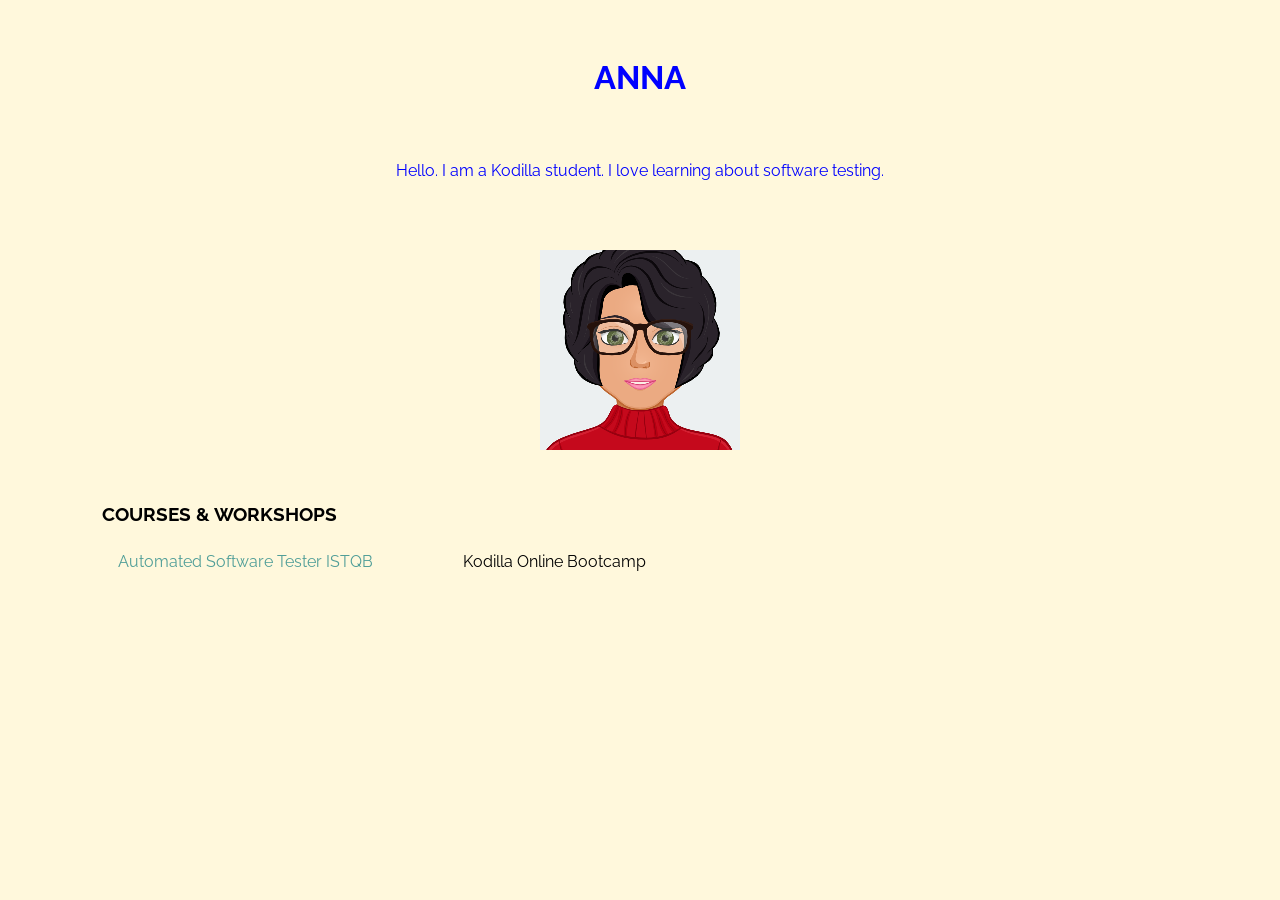
<file: kodilla-testcontainers/src/test/resources/BusinessCard/index.html>
<!DOCTYPE html>
<html>
  <head>
	<meta charset="UTF-8">
	<title>Business Card</title>
	<meta name="viewport" content="width=device-width, initial-scale=1">
	<link rel="stylesheet" href="https://use.fontawesome.com/releases/v5.0.13/css/all.css" integrity="sha384-DNOHZ68U8hZfKXOrtjWvjxusGo9WQnrNx2sqG0tfsghAvtVlRW3tvkXWZh58N9jp" crossorigin="anonymous">
	<link rel="stylesheet" href="style.css">
  </head>
  <body>
	<header>
		<h1 id="name">Anna</h1>
		<section>
			<p>Hello. I am a Kodilla student. I love learning about software testing.</p>
		</section>
	</header>
	<div>
      <img src="./img/avatar.jpg" alt="Avatar" class="centre"/>
    </div>
	<main>
		<section>
			<h3>Courses & Workshops</h3>
			<article class='course'>
			<div class='title'>
				Automated Software Tester ISTQB
			</div>
			<div class="descrition">
				Kodilla Online Bootcamp
			</div>
			</article>
		</section>
	</main>
  </body>
</html>
</file>
<file: kodilla-testcontainers/src/test/resources/BusinessCard/style.css>
@import url('https://fonts.googleapis.com/css?family=Raleway');

body {
  margin: 0;
  font-family: 'Raleway';
  font-size: 16px;
  line-height: 1.8em;
  background-color: cornsilk;
  background-size: cover;
  background-position: fixed;
}

article {
  padding:0 1em;
}

section{
  margin: 1em;
  padding: 1em;
}

header, main {
  margin: 0 auto;
}

header {
  padding: 2em;
  text-align: center;  
  color: blue;
}

header section {
  margin: 0 auto;
  max-width: 640px;
}

header img {
  border-radius: 50%;
  max-width: 150px;
}

h1 {
  text-transform: uppercase;
  margin: 1em 0;
}

h3 {
  text-transform: uppercase;
  font-weight: bold;
}

main {
  max-width: 1140px;
}

main section:not(:last-child) {
  border-bottom: 1px solid #ccc;
}

.centre {
  display: block;
  margin-left: auto;
  margin-right: auto;
}

.course {
  display: -ms-flexbox;
  display: flex;
  -ms-flex-wrap: wrap;
  flex-wrap: wrap;
}

.course .title {
  color: #509e98;
  -ms-flex: 0 0 33.3%;
  flex: 0 0 33.3%;
  max-width: 33%;
}

.course .descrition {
  -ms-flex: 0 0 66.6%;
  flex: 0 0 66.6%;
  max-width: 66.6%;
}

.course .descrition p {
  padding-left: 1em;
}

@media only screen and (max-width: 768px) {
  .course {
    display: block;
  }

  .course .title, .course .descrition {
    max-width: 100%;
  }
}
</file>
